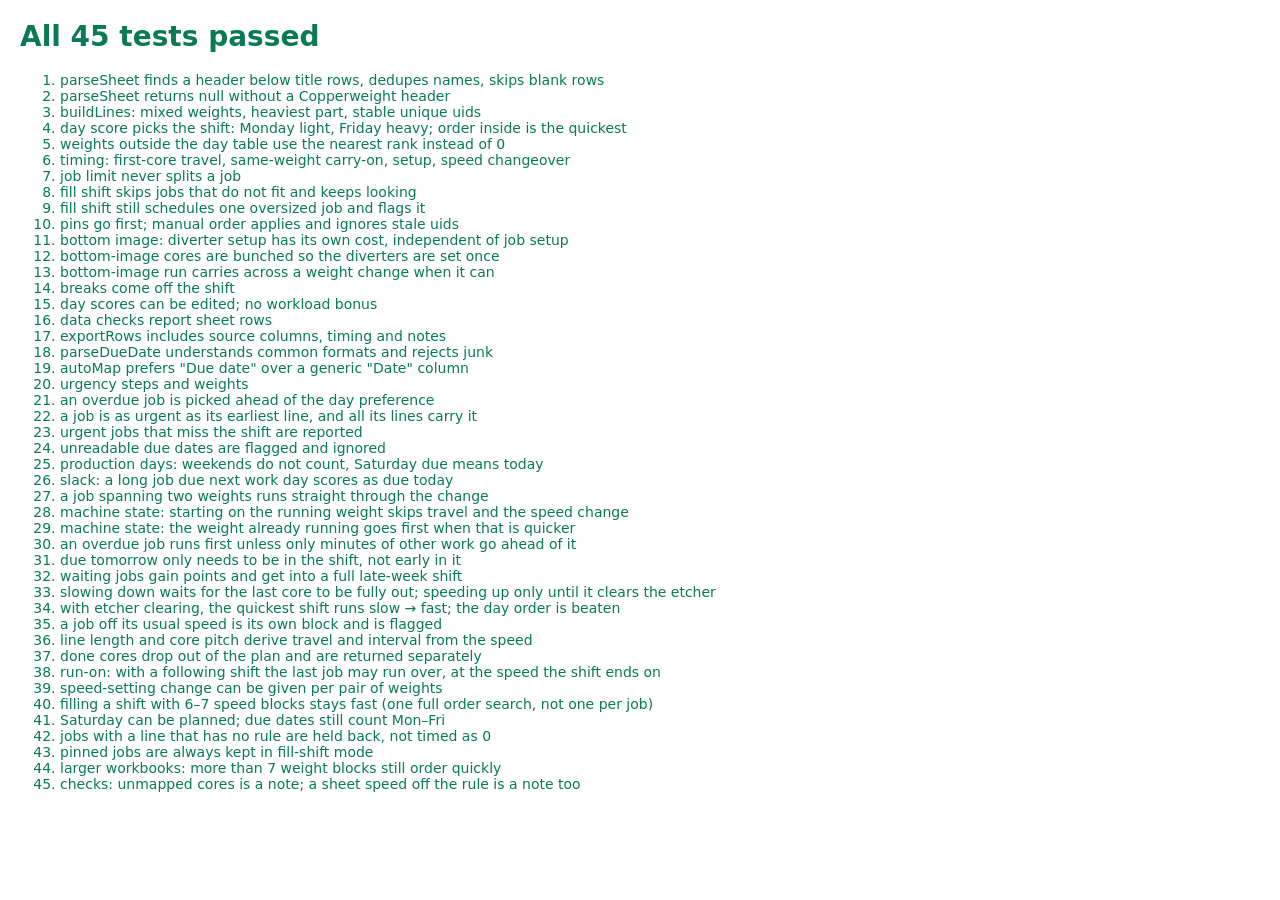
<file: tests/engine.test.html>
<!doctype html>
<html lang="en">
<head>
  <meta charset="utf-8">
  <title>EZDES engine tests</title>
  <style>
    body { font: 14px system-ui, sans-serif; margin: 20px; background: #fff; color: #111; }
    .pass { color: #0a7a52; } .fail { color: #b42318; font-weight: 700; }
    pre { margin: 2px 0 8px 20px; color: #b42318; }
  </style>
  <!-- Serve the repository root (python -m http.server) and open /tests/engine.test.html -->
  <script src="../web/engine.js"></script>
</head>
<body>
  <h1 id="summary">Running…</h1>
  <ol id="results"></ol>
  <script>
    const E = window.EzdesEngine;
    const results = [];
    function test(name, fn) {
      try { fn(); results.push({ name, ok: true }); } catch (e) { results.push({ name, ok: false, error: e.message }); }
    }
    function eq(actual, expected, label = '') {
      const a = JSON.stringify(actual), b = JSON.stringify(expected);
      if (a !== b) throw new Error(`${label} expected ${b}, got ${a}`);
    }
    function ok(cond, label) { if (!cond) throw new Error(label); }

    const mapping = { copper: 'Cu', wo: 'WO', tn: 'TN', cores: 'Cores', due: 'Due' };
    const settings = (over = {}) => ({
      rules: E.DEFAULT_RULES, day: 'Monday', shiftHours: 8, startTime: '07:00',
      setupMinutes: 5, speedChangeMinutes: 10, fillShift: false, jobLimit: 0, ...over,
    });
    const lines = (rows) => E.buildLines(rows.map(([WO, Cu, Cores, TN = '', Due = ''], i) => ({ sheetRow: i + 2, values: { WO, Cu, Cores, TN, Due } })), mapping);
    const order = (result) => result.lines.map((l) => l.wo);

    test('parseSheet finds a header below title rows, dedupes names, skips blank rows', () => {
      const sheet = E.parseSheet([
        ['Production report'], [],
        ['WO', 'Copperweight', 'Cores', 'Copperweight', ''],
        ['1-2-3', '1', '3', 'x', ''],
        ['', '', '', '', ''],
        ['1-2-4', '2', '1,200', 'y', 'z'],
      ]);
      eq(sheet.headerRow, 3, 'headerRow');
      eq(sheet.headers, ['WO', 'Copperweight', 'Cores', 'Copperweight (2)', 'Column 5'], 'headers');
      eq(sheet.records.map((r) => r.sheetRow), [4, 6], 'sheet rows');
      const map = E.autoMap(sheet.headers);
      eq(map, { copper: 'Copperweight', wo: 'WO', tn: '', cores: 'Cores', due: '', speed: '' }, 'autoMap');
      const built = E.buildLines(sheet.records, map);
      eq(built.map((l) => l.job), ['WO 1-2', 'WO 1-2'], 'job keys');
      eq(built[1].cores, 1200, 'thousands separator');
    });

    test('parseSheet returns null without a Copperweight header', () => {
      eq(E.parseSheet([['a', 'b'], [1, 2]]), null);
    });

    test('buildLines: mixed weights, heaviest part, stable unique uids', () => {
      const l = lines([['5-1-1', '1 / 2', 2], ['5-1-1', '1/2', 2], ['', '2/2', 1, 'T9'], ['', 'h', 1]]);
      eq(l.map((x) => x.copper), ['1/2', '1/2', '2/2', 'h']);
      eq(l.map((x) => x.mixed), [true, true, false, false]);
      eq(l.map((x) => x.heavy), ['2', '2', '2', 'h']);
      eq(l.map((x) => x.job), ['WO 5-1', 'WO 5-1', 'TN T9', 'Row 5']);
      ok(l[0].uid !== l[1].uid, 'duplicate lines get distinct uids');
      eq(lines([['5-1-1', '1/2', 2]])[0].uid, l[0].uid, 'uid does not depend on row position');
    });

    test('day score picks the shift: Monday light, Friday heavy; order inside is the quickest', () => {
      const l = lines([['20-1', '4', 1], ['10-1', 'h', 1]]);
      eq(order(E.buildSchedule(l, settings({ jobLimit: 1 }), {}, mapping)), ['10-1'], 'Monday picks light');
      eq(order(E.buildSchedule(l, settings({ day: 'Friday', jobLimit: 1 }), {}, mapping)), ['20-1'], 'Friday picks heavy');
      // Both fit: 4 then h only waits for the etcher to clear (15 min) and ends on h's short travel;
      // h then 4 waits for h to be fully out and ends on 4's 30 min travel. Same answer on any day.
      eq(order(E.buildSchedule(l, settings({ day: 'Friday' }), {}, mapping)), ['20-1', '10-1'], 'Friday');
      eq(order(E.buildSchedule(l, settings(), {}, mapping)), ['20-1', '10-1'], 'Monday too');
    });

    test('weights outside the day table use the nearest rank instead of 0', () => {
      eq(E.dayScore('Monday', 5), 20);
      eq(E.dayScore('Friday', 0), 10);
    });

    test('timing: first-core travel, same-weight carry-on, setup, speed changeover', () => {
      const l = lines([['1-1-1', '1', 3], ['1-1-2', '1', 2], ['2-2', '2', 1]]);
      const r = E.buildSchedule(l, settings(), {}, mapping);
      // 2 first, then speeding up to 1 only waits for the etcher (10 + 10 − 0.83 = 19.17 min); the
      // other way round waits for the 1 cores to be fully out (15 + 10 − 0.25) and ends on 2's travel.
      eq(order(r), ['2-2', '1-1-2', '1-1-1']);
      eq(r.lines.map((x) => Number(x.minutes.toFixed(2))), [5.83, 24.67, 0.75], 'loader minutes incl. setup and waits');
      eq(r.lines.map((x) => Number(x.outMinute.toFixed(2))), [25, 45.25, 46], 'last core out');
      eq(r.lines.map((x) => x.jobStart), [true, true, false], 'job starts');
      eq(r.lines.map((x) => x.jobEnd), [true, false, true], 'job ends');
      eq(r.stats.plannedMinutes, 46);
      eq(r.stats.speedChanges, 1);
      eq(r.stats.configChanges, 1);
    });

    test('job limit never splits a job', () => {
      const l = lines([['1-1-1', '1', 3], ['1-1-2', '1', 2], ['2-2', '2', 1]]);
      const r = E.buildSchedule(l, settings({ jobLimit: 1 }), {}, mapping);
      eq(order(r).slice().sort(), ['1-1-1', '1-1-2']);
      eq([r.stats.scheduledJobs, r.stats.totalJobs], [1, 2]);
    });

    test('fill shift skips jobs that do not fit and keeps looking', () => {
      const l = lines([['1-1-1', '1', 3], ['1-1-2', '1', 2], ['2-2', '2', 1], ['3-3', '1', 1]]);
      const r = E.buildSchedule(l, settings({ fillShift: true, shiftHours: 0.5 }), {}, mapping);
      eq(r.jobOrder.slice().sort(), ['WO 1-1', 'WO 3-3']);
      ok(r.stats.plannedMinutes <= 30, `fits shift (${r.stats.plannedMinutes})`);
      eq(r.stats.overMinutes, 0);
    });

    test('fill shift still schedules one oversized job and flags it', () => {
      const l = lines([['2-2', '2', 1]]);
      const r = E.buildSchedule(l, settings({ fillShift: true, shiftHours: 0.1 }), {}, mapping);
      eq(r.stats.scheduledJobs, 1);
      ok(r.stats.overMinutes > 0, 'over capacity');
    });

    test('pins go first; manual order applies and ignores stale uids', () => {
      const l = lines([['20-1', '4', 1], ['10-1', 'h', 1], ['30-1', '1', 1]]);
      eq(order(E.buildSchedule(l, settings(), { pins: ['WO 20-1'] }, mapping))[0], '20-1', 'pinned first');
      const uid = (wo) => l.find((x) => x.wo === wo).uid;
      const manual = ['stale#1', uid('30-1'), uid('20-1')];
      eq(order(E.buildSchedule(l, settings(), { manualOrder: manual }, mapping)), ['30-1', '20-1', '10-1'], 'manual');
      eq(order(E.buildSchedule(l, settings(), { manualOrder: manual, pins: ['WO 10-1'] }, mapping))[0], '10-1', 'pin beats manual');
    });

    test('bottom image: diverter setup has its own cost, independent of job setup', () => {
      const l = lines([['5-1-1', '1', 1], ['5-1-2', '1/2', 1]]);
      const mixedLine = (r) => r.lines.find((x) => x.wo === '5-1-2');
      const plain = mixedLine(E.buildSchedule(l, settings(), {}, mapping));
      const image = mixedLine(E.buildSchedule(l, settings({ setupMinutes: 0, imageChangeMinutes: 12 }), { bottomImage: [l[1].uid] }, mapping));
      eq([plain.imageChangeover, plain.imageChangeMinutes], [false, 0], 'clear bottom costs nothing');
      eq([image.imageChangeover, image.imageChangeMinutes, image.setupMinutes], [true, 12, 0], 'image bottom sets diverters');
      ok(E.explain(image).includes('12 min setting diverters'), E.explain(image));
    });

    test('bottom-image cores are bunched so the diverters are set once', () => {
      // Three jobs in weight 2: clear, image, clear, image (as listed). Run order bunches the images.
      const l = lines([['1-1', '1/2', 1], ['2-1', '1/2', 1], ['3-1', '2', 1], ['4-1', '1/2', 1]]);
      const image = [l[1].uid, l[3].uid];
      const r = E.buildSchedule(l, settings({ setupMinutes: 0, imageChangeMinutes: 10 }), { bottomImage: image }, mapping);
      const flags = r.lines.map((x) => x.bottomImage);
      eq(flags, [false, false, true, true], `order ${order(r)}`);
      eq(r.lines.filter((x) => x.imageChangeover).length, 1, 'one diverter setup');
    });

    test('bottom-image run carries across a weight change when it can', () => {
      // Monday: 1-block then 2-block. Image cores sit at the end of one and the start of the next.
      const l = lines([['1-1', 'h/1', 1], ['2-1', '1', 1], ['3-1', '1/2', 1], ['4-1', '2', 1]]);
      const r = E.buildSchedule(l, settings({ setupMinutes: 0, imageChangeMinutes: 10 }), { bottomImage: [l[0].uid, l[2].uid] }, mapping);
      eq(r.lines.map((x) => x.bottomImage), [false, true, true, false], `order ${order(r)}`);
      eq(r.lines.filter((x) => x.imageChangeover).length, 1, 'diverters set once');
    });

    test('breaks come off the shift', () => {
      const l = lines([['1-1', '1', 1]]);
      const r = E.buildSchedule(l, settings({ shiftHours: 8, breakMinutes: 45 }), {}, mapping);
      eq([r.stats.capacityMinutes, r.stats.breakMinutes], [435, 45]);
    });

    test('day scores can be edited; no workload bonus', () => {
      const l = lines([['10-1', 'h', 1], ['20-1', '4', 1], ['21-1', '4', 1], ['22-1', '4', 1]]);
      const r = E.buildSchedule(l, settings(), {}, mapping);
      eq(r.lines.find((x) => x.wo === '20-1').priority, 20, 'Monday weight 4 = 20, no bonus for 3 jobs');
      const edited = { Monday: { 0.5: 5, 4: 90 } };
      const pick = E.buildSchedule(l, settings({ jobLimit: 1, dayScores: edited }), {}, mapping);
      eq(pick.lines[0].heavy, '4', 'edited table makes Monday pick weight 4');
      eq(E.dayScore('Monday', 2, edited), 60, 'cells not edited keep their default');
    });

    test('data checks report sheet rows', () => {
      const l = lines([['1-1', '9', 1], ['1-1', '1', 'abc'], ['2-1', '', 1]]);
      const checks = E.buildSchedule(l, settings(), {}, mapping).checks;
      eq(checks.map((c) => c.level), ['error', 'warning', 'warning', 'error']);
      ok(checks[0].text.startsWith('Row 2: no core-weight rule for "9"'), checks[0].text);
      ok(checks[2].text.includes('duplicate WO'), checks[2].text);
      ok(checks[3].text.startsWith('Row 4: copperweight is empty'), checks[3].text);
    });

    test('exportRows includes source columns, timing and notes', () => {
      const l = lines([['1-1-1', '1', 3]]);
      const r = E.buildSchedule(l, settings(), {}, mapping);
      const [row] = E.exportRows(r, ['WO', 'Cu'], { 'WO 1-1': 'check spool' }, '07:00');
      eq([row.Order, row.Job, row.WO, row.Cu, row['Loading minutes'], row['Job note']], [1, 'WO 1-1', '1-1-1', '1', 5.75, 'check spool']);
      eq(row['Last core out'], E.formatClock('07:00', 20.5), 'out = last core loaded + travel');
    });

    /* ---------- due dates ---------- */

    test('parseDueDate understands common formats and rejects junk', () => {
      const d = E.parseDueDate('2026-11-16');
      eq(E.parseDueDate('11/16/2026'), d, 'US');
      eq(E.parseDueDate('11/16/26'), d, 'US short year');
      eq(E.parseDueDate('16/11/2026'), d, 'day first when > 12');
      eq(E.parseDueDate('46342'), d, 'Excel serial');
      eq(E.parseDueDate('16 Nov 2026'), d, 'written');
      eq(E.parseDueDate('2026-11-16 08:00'), d, 'ISO with time');
      eq([E.parseDueDate(''), E.parseDueDate('soon'), E.parseDueDate('13/13/2026'), E.parseDueDate('2026-02-30')], [null, null, null, null], 'invalid');
    });

    test('autoMap prefers "Due date" over a generic "Date" column', () => {
      eq(E.autoMap(['Date', 'Copperweight', 'Due date']).due, 'Due date');
      eq(E.autoMap(['Date', 'Copperweight']).due, 'Date');
    });

    test('urgency steps and weights', () => {
      eq([-3, 0, 1, 3, 7, 8, null].map((d) => E.urgencyFor(d, 'normal').points), [100, 80, 50, 25, 10, 0, 0]);
      eq(E.urgencyFor(-1, 'strong').points, 200);
      eq(E.urgencyFor(-1, 'off').points, 0);
      eq(E.urgencyFor(-2, 'normal').label, 'overdue 2d');
    });

    const dueRows = [
      ['10-1', 'h', 1, '', '2026-12-30'],   // light, not urgent: Monday's natural first pick
      ['20-1', '4', 1, '', '2026-11-13'],   // heavy, overdue on 2026-11-16
      ['30-1', '1', 1, '', ''],
    ];
    const planOn = (over = {}) => settings({ planDate: '2026-11-16', jobLimit: 1, ...over });

    test('an overdue job is picked ahead of the day preference', () => {
      const l = lines(dueRows);
      eq(order(E.buildSchedule(l, planOn({ dueWeight: 'off' }), {}, mapping)), ['10-1'], 'ignored');
      const r = E.buildSchedule(l, planOn(), {}, mapping);
      eq(order(r), ['20-1'], 'normal');
      eq([r.lines[0].daysLeft, r.lines[0].urgency], [-3, 100]);
      ok(E.explain(r.lines[0]).includes('overdue 3d +100'), E.explain(r.lines[0]));
      eq(r.stats.due.overdueScheduled, 1);
    });

    test('a job is as urgent as its earliest line, and all its lines carry it', () => {
      const l = lines([['5-1-1', '2', 1, '', '2026-12-30'], ['5-1-2', '2', 1, '', '2026-11-16'], ['6-1', '2', 1, '', '']]);
      const r = E.buildSchedule(l, planOn({ jobLimit: 0 }), {}, mapping);
      eq(r.lines.filter((x) => x.job === 'WO 5-1').map((x) => x.daysLeft), [0, 0]);
      eq(r.jobOrder[0], 'WO 5-1');
    });

    test('urgent jobs that miss the shift are reported', () => {
      const l = lines([['20-1', '4', 1, '', '2026-11-13'], ['21-1', '4', 200, '', '2026-11-16']]);
      const r = E.buildSchedule(l, planOn({ fillShift: true, shiftHours: 1 }), {}, mapping);
      eq(r.jobOrder, ['WO 20-1']);
      eq(r.stats.due.urgentLeftOut, ['WO 21-1']);
    });

    test('unreadable due dates are flagged and ignored', () => {
      const l = lines([['1-1', '1', 1, '', 'ASAP']]);
      const r = E.buildSchedule(l, planOn(), {}, mapping);
      ok(r.checks.some((c) => c.text.includes('due date "ASAP"')), 'warning present');
      eq(r.lines[0].daysLeft, null);
    });

    /* ---------- scheduler logic ---------- */

    test('production days: weekends do not count, Saturday due means today', () => {
      const fri = E.parseDueDate('2026-11-13');
      eq(E.workDaysBetween(fri, E.parseDueDate('2026-11-16')), 1, 'Fri → Mon');
      eq(E.workDaysBetween(fri, E.parseDueDate('2026-11-14')), 0, 'Fri → Sat');
      eq(E.workDaysBetween(fri, E.parseDueDate('2026-11-20')), 5, 'Fri → next Fri');
      eq(E.workDaysBetween(E.parseDueDate('2026-11-16'), fri), -1, 'Mon → previous Fri');
      const l = lines([['1-1', '1', 1, '', '2026-11-16'], ['2-1', '1', 1, '', '2026-11-14']]);
      const r = E.buildSchedule(l, settings({ day: 'Friday', planDate: '2026-11-13' }), {}, mapping);
      const by = (wo) => r.lines.find((x) => x.wo === wo);
      eq([by('1-1').urgency, by('1-1').dueLabel], [50, 'Due Mon'], 'Monday is next work day');
      eq([by('2-1').urgency, by('2-1').dueLabel], [80, 'Due today'], 'Saturday is today');
      eq(r.stats.due.dueTodayScheduled, 1);
    });

    test('slack: a long job due next work day scores as due today', () => {
      // 20 cores of weight 4 = 20 × 2.5 = 50 min of loading; a 0.5 h shift means it needs 2 shifts.
      const l = lines([['1-1', '4', 20, '', '2026-11-17'], ['2-1', '4', 1, '', '2026-11-17']]);
      const r = E.buildSchedule(l, settings({ planDate: '2026-11-16', shiftHours: 0.5 }), {}, mapping);
      const by = (wo) => r.lines.find((x) => x.wo === wo);
      eq([by('1-1').shiftsNeeded, by('1-1').urgency], [2, 80], 'long job');
      eq([by('2-1').shiftsNeeded, by('2-1').urgency], [1, 50], 'short job');
      ok(E.explain(by('1-1')).includes('needs 2 shifts'), E.explain(by('1-1')));
    });

    test('a job spanning two weights runs straight through the change', () => {
      const l = lines([['9-1-1', 'h', 1], ['8-1', 'h', 1], ['9-1-2', '1', 1], ['7-1', '1', 1]]);
      const r = E.buildSchedule(l, settings(), {}, mapping);
      // 1 then h is quicker (speeding up waits only for the etcher); 9-1 sits on both sides of the change.
      eq(order(r), ['7-1', '9-1-2', '9-1-1', '8-1']);
      eq(r.lines.map((x) => x.jobStart), [true, true, false, true], 'one setup per job');
      ok(r.lines[2].continuesJob, 'flagged as continuing');
    });

    test('machine state: starting on the running weight skips travel and the speed change', () => {
      const l = lines([['1-1', '1', 1]]);
      const cold = E.buildSchedule(l, settings(), {}, mapping).lines[0];
      const same = E.buildSchedule(l, settings({ runningWeight: '1' }), {}, mapping).lines[0];
      const other = E.buildSchedule(l, settings({ runningWeight: '4' }), {}, mapping).lines[0];
      eq([cold.minutes, cold.speedChangeMinutes, cold.outMinute], [5.25, 0, 20], 'cold start: setup, load, out after travel');
      eq([same.minutes, same.fromMachine], [5.25, true], 'same weight carries on');
      // 4 (speed 10) → 1 (speed 45) is speeding up: wait for the last 4 core to clear the etcher
      // (half of its 30 min travel) plus 10 min to change, less the 2.5 min interval already counted.
      eq([other.minutes, other.speedChangeMinutes, other.clearWaitMinutes], [27.75, 22.5, 15], 'different weight');
    });

    test('machine state: the weight already running goes first when that is quicker', () => {
      const l = lines([['1-1', 'h', 1], ['2-1', '2', 1]]);
      eq(order(E.buildSchedule(l, settings(), {}, mapping)), ['2-1', '1-1'], 'cold start: 2 then h is quicker');
      const r = E.buildSchedule(l, settings({ runningWeight: 'h' }), {}, mapping);
      eq(order(r), ['1-1', '2-1'], 'h already running: carry on with h');
      ok(r.lines[0].fromMachine, 'flagged');
    });

    test('an overdue job runs first unless only minutes of other work go ahead of it', () => {
      // Weight 4 is running. Finishing one 4 core first (7.5 min) then h ends at 40 min; h first then
      // back to 4 ends at 80 min. The 7.5 min delay to the overdue h job is worth it.
      const plan = settings({ planDate: '2026-11-16', runningWeight: '4' });
      const short = lines([['1-1', '4', 1], ['2-1', 'h', 1, '', '2026-11-10']]);
      eq(order(E.buildSchedule(short, plan, {}, mapping)), ['1-1', '2-1'], 'short 4 job first');
      // 60 cores of 4 first (2.5 h) would make the overdue job wait far too long.
      const long = lines([['1-1', '4', 60], ['2-1', 'h', 1, '', '2026-11-10']]);
      eq(order(E.buildSchedule(long, plan, {}, mapping)), ['2-1', '1-1'], 'overdue first');
    });

    test('due tomorrow only needs to be in the shift, not early in it', () => {
      const plain = lines([['1-1', 'h', 1], ['2-1', '3', 1]]);
      const dated = lines([['1-1', 'h', 1], ['2-1', '3', 1, '', '2026-11-17']]);
      const quickest = order(E.buildSchedule(plain, settings({ planDate: '2026-11-16' }), {}, mapping));
      eq(order(E.buildSchedule(dated, settings({ planDate: '2026-11-16' }), {}, mapping)), quickest, 'same order as without the date');
    });

    test('waiting jobs gain points and get into a full late-week shift', () => {
      // Friday, room for one job: heavy 4 normally wins over light h.
      const l = lines([['10-1', 'h', 1], ['20-1', '4', 1]]);
      const friday = (firstSeen) => E.buildSchedule(l, settings({ day: 'Friday', planDate: '2026-11-20', jobLimit: 1 }), { firstSeen }, mapping);
      eq(order(friday({})), ['20-1'], 'fresh: heavy wins');
      // h scores 10 on Friday, 4 scores 100: the light job needs the full +100 (10 work days) to win.
      eq(order(friday({ 'WO 10-1': '2026-11-10' })), ['20-1'], '8 days is not yet enough against the heaviest weight');
      const waited = friday({ 'WO 10-1': '2026-11-06', 'WO 20-1': '2026-11-20' });
      eq(order(waited), ['10-1'], 'light job waiting 10 work days gets in');
      eq([waited.lines[0].waitingDays, waited.lines[0].aging], [10, 100]);
      ok(E.explain(waited.lines[0]).includes('waiting 10 work days +100'), E.explain(waited.lines[0]));
      // Planning next Monday (23rd) on Thursday the 19th: only days that have passed count.
      const ahead = (seen) => E.buildSchedule(l, settings({ planDate: '2026-11-23' }), { firstSeen: { 'WO 10-1': seen }, today: '2026-11-19' }, mapping)
        .lines.find((x) => x.wo === '10-1').waitingDays;
      eq(ahead('2026-11-19'), 0, 'seen today, planned ahead: no waiting yet');
      eq(ahead('2026-11-16'), 3, 'seen Monday: Tue, Wed, Thu');
      const capped = E.buildSchedule(l, settings({ planDate: '2026-12-31' }), { firstSeen: { 'WO 10-1': '2026-01-05' } }, mapping);
      eq(capped.lines.find((x) => x.wo === '10-1').aging, 100, 'capped');
    });

    test('slowing down waits for the last core to be fully out; speeding up only until it clears the etcher', () => {
      const l = lines([['1-1', 'h', 1], ['2-1', '3', 1]]);
      const r2 = (x) => Number(x.toFixed(2));
      // h then 3 (by hand): slowing down waits h's full 5 min travel + 10 min change − the 0.21 min interval.
      const hThen3 = { manualOrder: [l[0].uid, l[1].uid] };
      const down = E.buildSchedule(l, settings(), hThen3, mapping).lines[1];
      eq([down.wo, r2(down.speedChangeMinutes), down.clearWaitMinutes, down.changeDirection], ['2-1', 14.79, 5, 'down'], 'slowing down');
      ok(E.explain(down).includes('slowing down: last core fully out'), E.explain(down));
      // 3 then h: speeding up waits until the last 3 core is out of the etcher: half of 25 min.
      const threeThenH = { manualOrder: [l[1].uid, l[0].uid] };
      const up = E.buildSchedule(l, settings(), threeThenH, mapping).lines[1];
      eq([up.wo, up.speedChangeMinutes, up.clearWaitMinutes, up.changeDirection], ['1-1', 21, 12.5, 'up'], 'speeding up');
      ok(E.explain(up).includes('speeding up: last core out of the etcher'), E.explain(up));
      eq(E.buildSchedule(l, settings({ clearUpPercent: 100 }), threeThenH, mapping).lines[1].speedChangeMinutes, 33.5, 'etcher at the end of the line');
      eq(E.buildSchedule(l, settings({ clearUpPercent: 0 }), threeThenH, mapping).lines[1].speedChangeMinutes, 8.5, 'no clearing: just the change');
      eq(r2(E.buildSchedule(l, settings({ clearDownPercent: 0 }), hThen3, mapping).lines[1].speedChangeMinutes), 9.79, 'slow-down clearing can be turned off');
    });

    test('with etcher clearing, the quickest shift runs slow → fast; the day order is beaten', () => {
      const l = lines([['1-1', 'h', 1], ['2-1', '1', 1], ['3-1', '2', 1], ['4-1', '3', 1], ['5-1', '4', 1]]);
      const ups = (r) => r.lines.filter((x, i) => i && x.targetSpeed > r.lines[i - 1].targetSpeed).length;
      const r = E.buildSchedule(l, settings({ day: 'Wednesday' }), {}, mapping);
      eq(ups(r), 4, `all four changes speed up: ${r.lines.map((x) => x.copper)}`);
      ok(r.stats.savedMinutes > 0, `saved ${r.stats.savedMinutes} vs Wednesday's 2 → 3 → 1 → 4 → h`);
    });

    test('a job off its usual speed is its own block and is flagged', () => {
      const m = { copper: 'Cu', wo: 'WO', speed: 'S' };
      const l = E.buildLines([
        { sheetRow: 2, values: { WO: '1-1', Cu: '2', S: '24' } },
        { sheetRow: 3, values: { WO: '2-1', Cu: '2', S: '22' } },
        { sheetRow: 4, values: { WO: '3-1', Cu: '2', S: '24' } },
      ], m);
      const r = E.buildSchedule(l, settings(), {}, m);
      const off = r.lines.find((x) => x.wo === '2-1');
      eq([off.targetSpeed, off.offSpeed, off.block], [22, true, '2|22'], 'own block at 22');
      eq(Number(off.travel.toFixed(2)), Number((20 * 24 / 22).toFixed(2)), 'travel scales with speed');
      ok(r.lines.indexOf(off) === 0 || r.lines.indexOf(off) === 2, `not between the two 24s: ${order(r)}`);
      eq(r.stats.speedChanges, 1);
      ok(r.checks.some((c) => c.level === 'info' && c.text.includes('runs at 22 instead of the usual 24')), JSON.stringify(r.checks));
    });

    test('line length and core pitch derive travel and interval from the speed', () => {
      const rules = E.resolveRules({ rules: E.DEFAULT_RULES, lineLength: 400, corePitch: 20 });
      const h = rules.find((r) => r.weight === 'h');
      const four = rules.find((r) => r.weight === '4');
      eq([h.firstMinutes, h.nextSeconds, h.derivedFirst, h.derivedNext], [5, 15, true, true], 'h: 400/80 min, 20/80 min');
      eq([four.firstMinutes, four.nextSeconds], [40, 120], 'weight 4');
      const typed = E.resolveRules({ rules: E.DEFAULT_RULES, lineLength: '', corePitch: 20 });
      eq([typed[0].firstMinutes, typed[0].derivedFirst, typed[0].derivedNext], [5, false, true], 'blank length keeps typed travel');
    });

    test('done cores drop out of the plan and are returned separately', () => {
      const l = lines([['1-1-1', '1', 1], ['1-1-2', '1', 1], ['2-1', '2', 1]]);
      const r = E.buildSchedule(l, settings(), { done: { [l[0].uid]: '2026-11-13' } }, mapping);
      eq(order(r).sort(), ['1-1-2', '2-1']);
      eq(r.doneLines.map((x) => x.wo), ['1-1-1']);
      eq(r.stats.doneLines, 1);
      const allDone = E.buildSchedule(l, settings(), { done: { [l[2].uid]: '2026-11-13' } }, mapping);
      eq(allDone.stats.totalJobs, 1, 'a fully done job is not counted');
    });

    test('run-on: with a following shift the last job may run over, at the speed the shift ends on', () => {
      // 1 h shift: the first weight-4 job (out at 45 min) and the h core fit; the second 4 job does not.
      const l = lines([['1-1', '4', 5], ['2-1', '4', 5], ['3-1', 'h', 1]]);
      const base = settings({ day: 'Friday', fillShift: true, shiftHours: 1 });
      const plain = E.buildSchedule(l, base, {}, mapping);
      eq(plain.jobOrder, ['WO 1-1', 'WO 3-1'], 'without run-on only what fits');
      const r = E.buildSchedule(l, { ...base, runOn: true }, {}, mapping);
      eq(r.stats.runOnJob, 'WO 2-1');
      eq(r.jobOrder.at(-1), 'WO 2-1', 'runs last');
      ok(r.lines.at(-1).runOn && r.stats.runOnMinutes > 0, `into next shift ${r.stats.runOnMinutes}`);
      eq(r.stats.overMinutes, 0, 'not reported as over capacity');
    });

    test('speed-setting change can be given per pair of weights', () => {
      const l = lines([['1-1', 'h', 1], ['2-1', '3', 1]]);
      const threeThenH = { manualOrder: [l[1].uid, l[0].uid] };
      const base = E.buildSchedule(l, settings(), threeThenH, mapping).lines[1];
      eq([base.settingMinutes, base.speedChangeMinutes], [10, 21], 'default: 12.5 clear + 10 - 1.5');
      const matrix = { '3': { h: 25 }, h: { '3': 1 } };
      const up = E.buildSchedule(l, settings({ speedChangeMatrix: matrix }), threeThenH, mapping).lines[1];
      eq([up.settingMinutes, up.speedChangeMinutes], [25, 36], '3 -> h uses the pair: 12.5 + 25 - 1.5');
      ok(E.explain(up).includes('25 min to change the setting'), E.explain(up));
      const down = E.buildSchedule(l, settings({ speedChangeMatrix: matrix }), { manualOrder: [l[0].uid, l[1].uid] }, mapping).lines[1];
      eq(Number(down.speedChangeMinutes.toFixed(2)), Number((5 + 1 - 12.5 / 60).toFixed(2)), 'h -> 3 uses its own cell');
      const blank = E.buildSchedule(l, settings({ speedChangeMatrix: { '3': { h: '' } } }), threeThenH, mapping).lines[1];
      eq(blank.settingMinutes, 10, 'blank cell falls back to the default');
    });

    test('filling a shift with 6–7 speed blocks stays fast (one full order search, not one per job)', () => {
      // This took about 2.7 s before the order found once was reused while filling the shift.
      const cfg = [['h/h', 80], ['1/1', 45], ['2/2', 24], ['3/3', 15], ['4/4', 10], ['1/1', 43], ['2/2', 22]];
      const m = { copper: 'Cu', wo: 'WO', speed: 'S' };
      const l = E.buildLines(Array.from({ length: 300 }, (_, i) => ({ sheetRow: i + 2, values: { WO: `${500 + i}-1-24`, Cu: cfg[i % 7][0], S: String(cfg[i % 7][1]) } })), m);
      const t0 = performance.now();
      const r = E.buildSchedule(l, settings({ day: 'Wednesday', fillShift: true, shiftHours: 4, setupMinutes: 0, speedChangeMinutes: 2 }), {}, m);
      const ms = performance.now() - t0;
      ok(r.stats.scheduledJobs > 200 && r.stats.overMinutes === 0, `${r.stats.scheduledJobs} jobs, over ${r.stats.overMinutes}`);
      ok(ms < 1000, `took ${Math.round(ms)} ms`);
    });

    test('Saturday can be planned; due dates still count Mon–Fri', () => {
      ok(E.DAYS.includes('Saturday'));
      eq(E.dayScore('Saturday', 4), 100);
      eq(E.workDaysBetween(E.parseDueDate('2026-11-14'), E.parseDueDate('2026-11-16')), 1, 'Sat → Mon is one production day');
    });

    test('jobs with a line that has no rule are held back, not timed as 0', () => {
      const l = lines([['1-1-1', '1', 1], ['1-1-2', '9', 1], ['2-1', '2', 1]]);
      const r = E.buildSchedule(l, settings(), {}, mapping);
      eq(r.jobOrder, ['WO 2-1']);
      eq(r.stats.blockedJobs, ['WO 1-1']);
    });

    test('pinned jobs are always kept in fill-shift mode', () => {
      const l = lines([['1-1', '4', 10], ['2-1', '4', 10], ['3-1', 'h', 1]]);
      const r = E.buildSchedule(l, settings({ fillShift: true, shiftHours: 0.5 }), { pins: ['WO 1-1', 'WO 2-1'] }, mapping);
      eq(r.jobOrder.slice(0, 2).sort(), ['WO 1-1', 'WO 2-1']);
      ok(r.stats.overMinutes > 0, 'flagged as over');
    });

    test('larger workbooks: more than 7 weight blocks still order quickly', () => {
      const rules = [...E.DEFAULT_RULES, ...[5, 6, 7, 8].map((w) => ({ weight: String(w), speed: 10 - w, firstMinutes: 30, nextSeconds: 150 }))];
      const rows = [];
      for (let i = 0; i < 300; i++) rows.push([`${i}-1-1`, ['h', '1', '2', '3', '4', '5', '6', '7', '8'][i % 9], (i % 7) + 1]);
      const t0 = performance.now();
      const r = E.buildSchedule(lines(rows), settings({ rules, fillShift: true }), {}, mapping);
      const ms = performance.now() - t0;
      ok(r.stats.scheduledJobs > 0, 'scheduled');
      ok(ms < 1500, `took ${Math.round(ms)} ms`);
    });

    test('checks: unmapped cores is a note; a sheet speed off the rule is a note too', () => {
      const l = E.buildLines([{ sheetRow: 4, values: { Cu: 'h/h', S: '80' } }, { sheetRow: 5, values: { Cu: '1/1', S: '50' } }], { copper: 'Cu', speed: 'S' });
      const checks = E.buildSchedule(l, settings(), {}, { copper: 'Cu', speed: 'S' }).checks;
      ok(checks[0].text.startsWith('No Number of cores column is mapped, so each row is timed as one core'), checks[0].text);
      eq(checks.length, 2, 'only the off-speed row');
      eq(checks[1].level, 'info');
      ok(checks[1].text.startsWith('Row 5: runs at 50 instead of the usual 45'), checks[1].text);
      eq(l[0].mixed, false, '"h/h" is one weight, not mixed');
    });

    const failed = results.filter((r) => !r.ok);
    document.getElementById('summary').textContent = failed.length ? `${failed.length} of ${results.length} failed` : `All ${results.length} tests passed`;
    document.getElementById('summary').className = failed.length ? 'fail' : 'pass';
    document.getElementById('results').innerHTML = results.map((r) =>
      `<li class="${r.ok ? 'pass' : 'fail'}">${r.name}${r.ok ? '' : `<pre>${r.error.replace(/</g, '&lt;')}</pre>`}</li>`).join('');
    window.testResults = { passed: results.length - failed.length, failed: failed.map((f) => `${f.name}: ${f.error}`) };
  </script>
</body>
</html>
</file>
